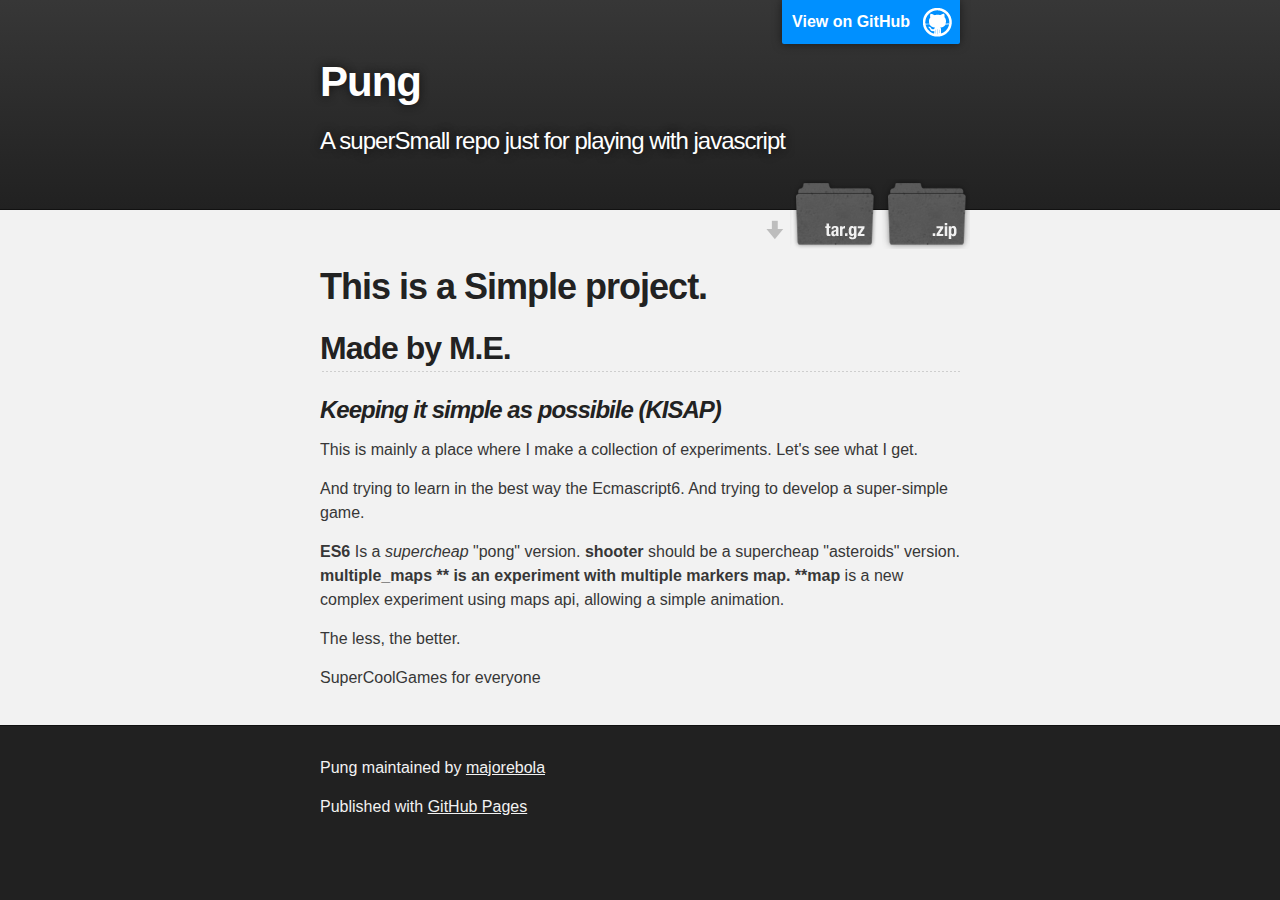
<file: index.html>
<!DOCTYPE html>
<html>

  <head>
    <meta charset='utf-8'>
    <meta http-equiv="X-UA-Compatible" content="chrome=1">
    <meta name="description" content="Pung : A superSmall repo just for playing with javascript">

    <link rel="stylesheet" type="text/css" media="screen" href="stylesheets/stylesheet.css">

    <title>Pung</title>
  </head>

  <body>

    <!-- HEADER -->
    <div id="header_wrap" class="outer">
        <header class="inner">
          <a id="forkme_banner" href="https://github.com/majorebola/pung">View on GitHub</a>

          <h1 id="project_title">Pung</h1>
          <h2 id="project_tagline">A superSmall repo just for playing with javascript</h2>

            <section id="downloads">
              <a class="zip_download_link" href="https://github.com/majorebola/pung/zipball/master">Download this project as a .zip file</a>
              <a class="tar_download_link" href="https://github.com/majorebola/pung/tarball/master">Download this project as a tar.gz file</a>
            </section>
        </header>
    </div>

    <!-- MAIN CONTENT -->
    <div id="main_content_wrap" class="outer">
      <section id="main_content" class="inner">
        <h1>
<a id="this-is-a-simple-project" class="anchor" href="#this-is-a-simple-project" aria-hidden="true"><span class="octicon octicon-link"></span></a>This is a Simple project.</h1>

<h2>
<a id="made-by-me" class="anchor" href="#made-by-me" aria-hidden="true"><span class="octicon octicon-link"></span></a>Made by M.E.</h2>

<h3>
<a id="keeping-it-simple-as-possibile-kisap" class="anchor" href="#keeping-it-simple-as-possibile-kisap" aria-hidden="true"><span class="octicon octicon-link"></span></a><em>Keeping it simple as possibile (<em>KISAP</em>)</em>
</h3>

<p>This is mainly a place where I make a collection of experiments. 
Let's see what I get.</p>

<p>And trying to learn in the best way the Ecmascript6.
And trying to develop a super-simple game.</p>

<p><strong>ES6</strong> Is a <em>supercheap</em> "pong" version.
<strong>shooter</strong> should be a supercheap "asteroids" version.
<strong>multiple_maps ** is an experiment with multiple markers map.
**map</strong> is a new complex experiment using maps api, allowing a simple animation.</p>

<p>The less, the better.</p>

<p>SuperCoolGames for everyone</p>
      </section>
    </div>

    <!-- FOOTER  -->
    <div id="footer_wrap" class="outer">
      <footer class="inner">
        <p class="copyright">Pung maintained by <a href="https://github.com/majorebola">majorebola</a></p>
        <p>Published with <a href="https://pages.github.com">GitHub Pages</a></p>
      </footer>
    </div>

    

  </body>
</html>
</file>
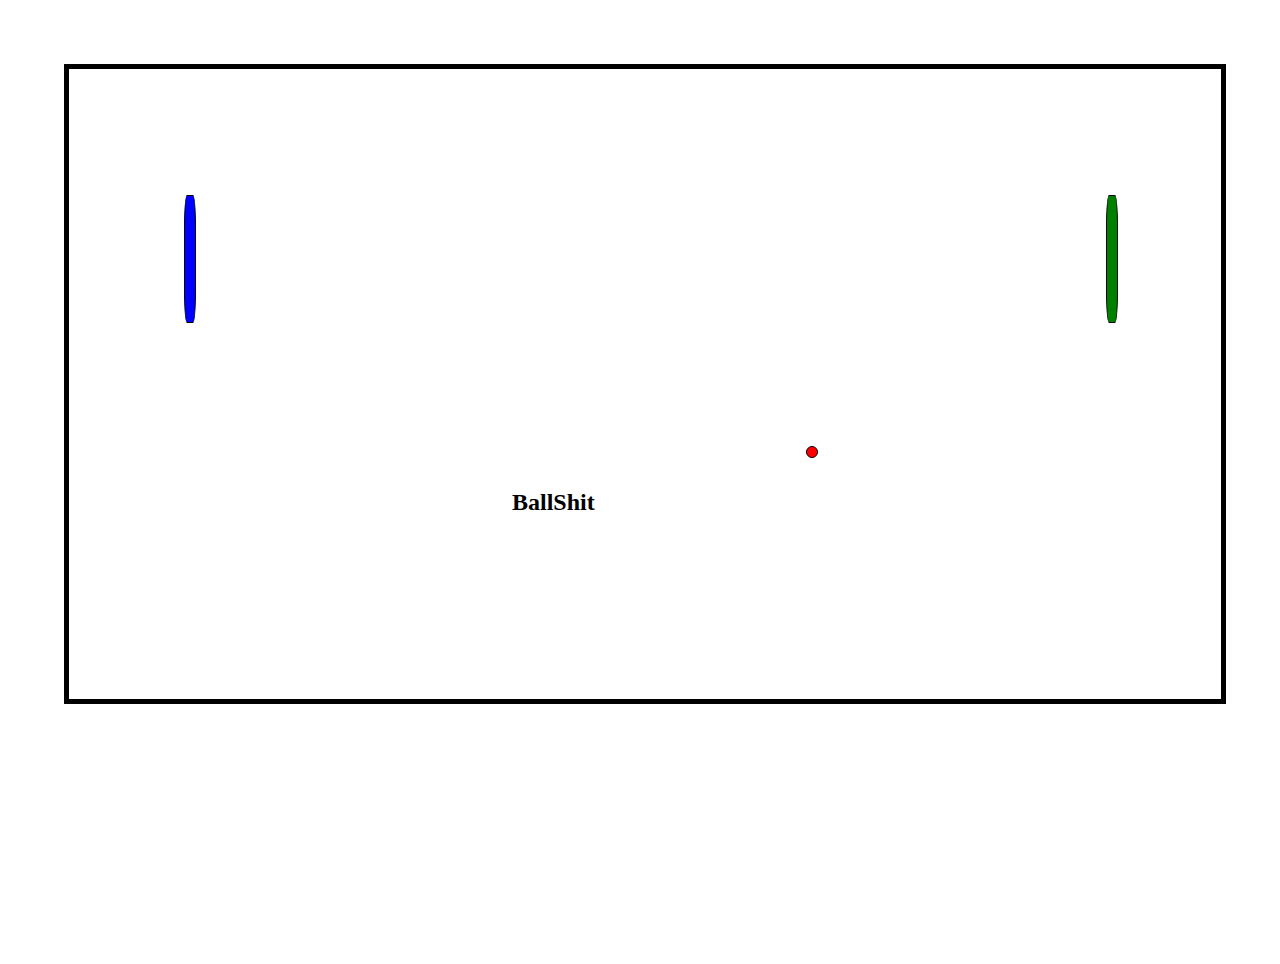
<file: es6/index.html>
<!DOCTYPE html>
<html>
  <head>
  <!--Import Google Icon Font-->
  <link href="http://fonts.googleapis.com/icon?family=Material+Icons" rel="stylesheet">
  <link href='https://fonts.googleapis.com/css?family=Open+Sans' rel='stylesheet' type='text/css'>
  <link type="text/css" rel="stylesheet" href="css/style.css"  media="screen,projection"/>
  <meta name="viewport" content="width=device-width, initial-scale=1.0"/>
  <title>BallShit Revolution</title>

  <script type="text/javascript" src="js/main.js"></script>
  </head>

<body>
<div></div>
  <section class="container" id="main-data-container">
    <h2 class="absolute centered">BallShit</h2>
    <div id="here">
      <div id="ball"></div>
      <div class="bar" id="bar1"></div>
      <div class="bar" id="bar2"></div>
    </div>
    <div id="points1" class="absolute points">
    </div>
    <div id="points2" class="absolute points">
    </div>
  </section>
</body>
</html>
</file>
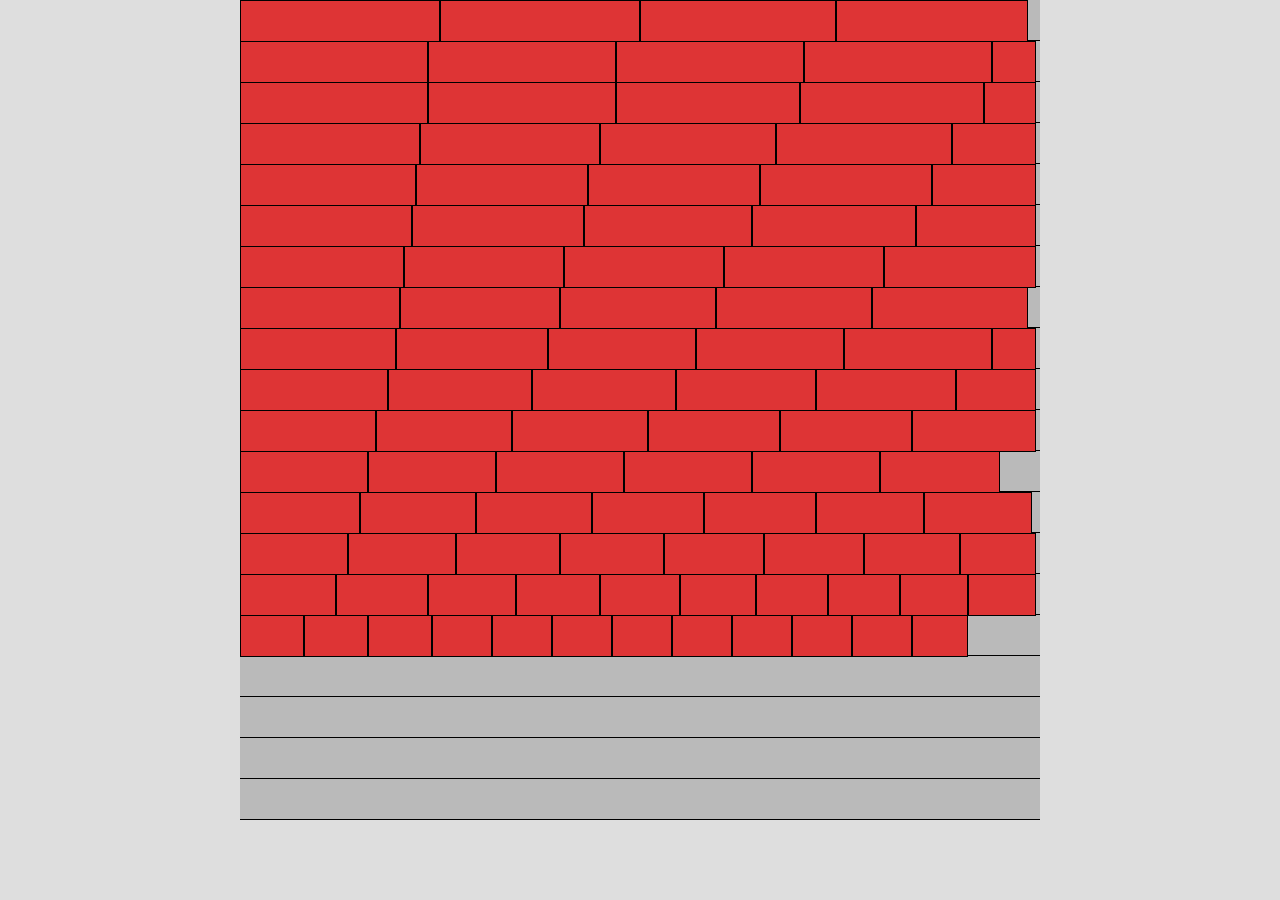
<file: filler/index.html>
<html>
<head>
    <script type="application/javascript" src="main.js"></script>
    <link href="style.css" type="text/css" rel="stylesheet">
</head>
<body>
    <div id="container">
    </div>
</body>
</html>
</file>
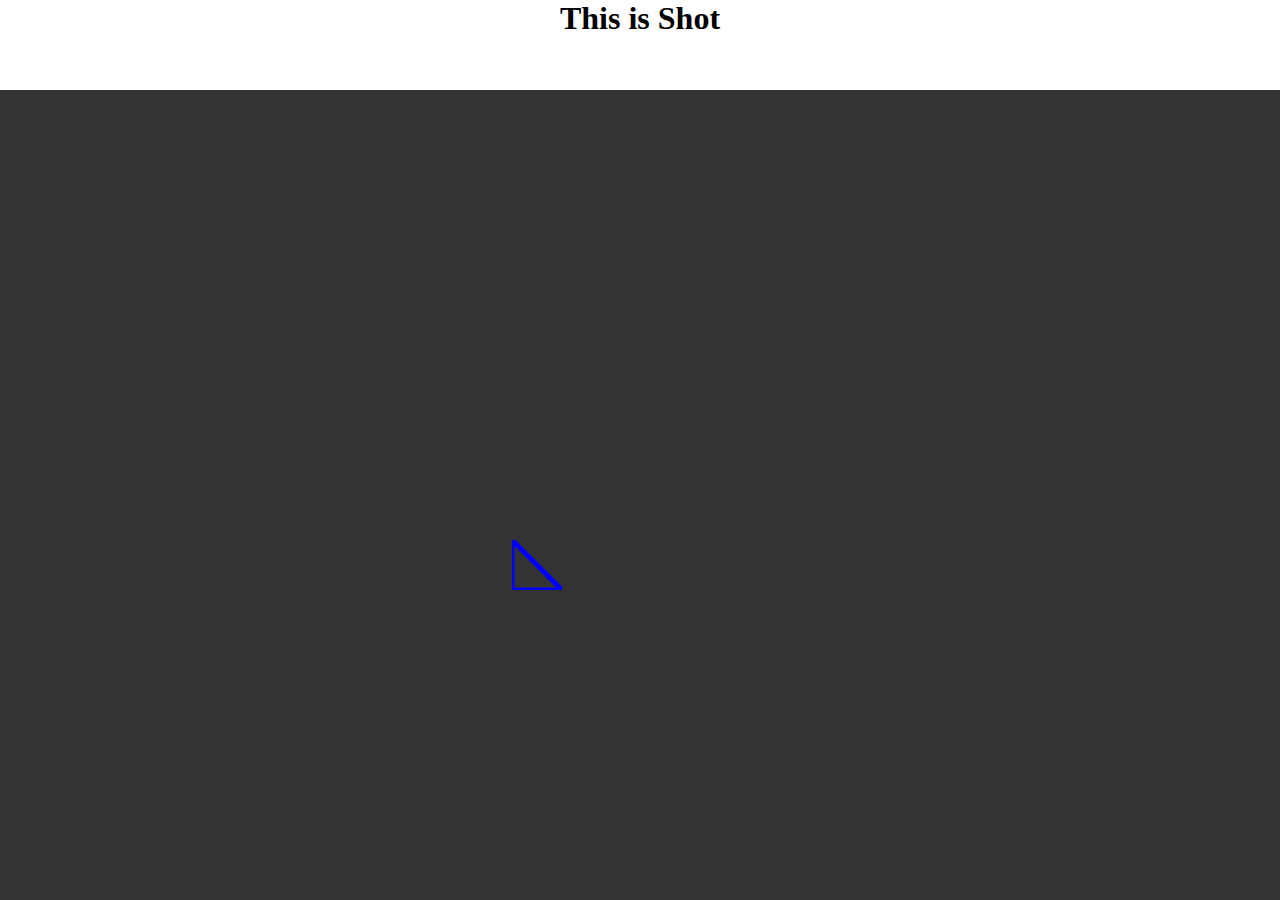
<file: shooter/index.html>
<!DOCTYPE html>
<html>
  <head>
  <!--Import Google Icon Font-->
  <link href="http://fonts.googleapis.com/icon?family=Material+Icons" rel="stylesheet">
  <link href='https://fonts.googleapis.com/css?family=Open+Sans' rel='stylesheet' type='text/css'>
  <link type="text/css" rel="stylesheet" href="css/style.css"  media="screen,projection"/>
  <meta name="viewport" content="width=device-width, initial-scale=1.0"/>
  <title>ShotThis</title>

  <script type="text/javascript" src="js/main.js"></script>
  </head>

<body>
  <div id="header">
    <h1>This is Shot</h1>
    <div id="log"></div>
  </div>
  <div id="warfield" class="warfield">
    <canvas id="astro" width="50" height="50" class="astro"></canvas>
  </div>
</html>
</file>
<file: stylesheets/stylesheet.css>
/*******************************************************************************
Slate Theme for GitHub Pages
by Jason Costello, @jsncostello
*******************************************************************************/

@import url(github-light.css);

/*******************************************************************************
MeyerWeb Reset
*******************************************************************************/

html, body, div, span, applet, object, iframe,
h1, h2, h3, h4, h5, h6, p, blockquote, pre,
a, abbr, acronym, address, big, cite, code,
del, dfn, em, img, ins, kbd, q, s, samp,
small, strike, strong, sub, sup, tt, var,
b, u, i, center,
dl, dt, dd, ol, ul, li,
fieldset, form, label, legend,
table, caption, tbody, tfoot, thead, tr, th, td,
article, aside, canvas, details, embed,
figure, figcaption, footer, header, hgroup,
menu, nav, output, ruby, section, summary,
time, mark, audio, video {
  margin: 0;
  padding: 0;
  border: 0;
  font: inherit;
  vertical-align: baseline;
}

/* HTML5 display-role reset for older browsers */
article, aside, details, figcaption, figure,
footer, header, hgroup, menu, nav, section {
  display: block;
}

ol, ul {
  list-style: none;
}

table {
  border-collapse: collapse;
  border-spacing: 0;
}

/*******************************************************************************
Theme Styles
*******************************************************************************/

body {
  box-sizing: border-box;
  color:#373737;
  background: #212121;
  font-size: 16px;
  font-family: 'Myriad Pro', Calibri, Helvetica, Arial, sans-serif;
  line-height: 1.5;
  -webkit-font-smoothing: antialiased;
}

h1, h2, h3, h4, h5, h6 {
  margin: 10px 0;
  font-weight: 700;
  color:#222222;
  font-family: 'Lucida Grande', 'Calibri', Helvetica, Arial, sans-serif;
  letter-spacing: -1px;
}

h1 {
  font-size: 36px;
  font-weight: 700;
}

h2 {
  padding-bottom: 10px;
  font-size: 32px;
  background: url('../images/bg_hr.png') repeat-x bottom;
}

h3 {
  font-size: 24px;
}

h4 {
  font-size: 21px;
}

h5 {
  font-size: 18px;
}

h6 {
  font-size: 16px;
}

p {
  margin: 10px 0 15px 0;
}

footer p {
  color: #f2f2f2;
}

a {
  text-decoration: none;
  color: #007edf;
  text-shadow: none;

  transition: color 0.5s ease;
  transition: text-shadow 0.5s ease;
  -webkit-transition: color 0.5s ease;
  -webkit-transition: text-shadow 0.5s ease;
  -moz-transition: color 0.5s ease;
  -moz-transition: text-shadow 0.5s ease;
  -o-transition: color 0.5s ease;
  -o-transition: text-shadow 0.5s ease;
  -ms-transition: color 0.5s ease;
  -ms-transition: text-shadow 0.5s ease;
}

a:hover, a:focus {text-decoration: underline;}

footer a {
  color: #F2F2F2;
  text-decoration: underline;
}

em {
  font-style: italic;
}

strong {
  font-weight: bold;
}

img {
  position: relative;
  margin: 0 auto;
  max-width: 739px;
  padding: 5px;
  margin: 10px 0 10px 0;
  border: 1px solid #ebebeb;

  box-shadow: 0 0 5px #ebebeb;
  -webkit-box-shadow: 0 0 5px #ebebeb;
  -moz-box-shadow: 0 0 5px #ebebeb;
  -o-box-shadow: 0 0 5px #ebebeb;
  -ms-box-shadow: 0 0 5px #ebebeb;
}

p img {
  display: inline;
  margin: 0;
  padding: 0;
  vertical-align: middle;
  text-align: center;
  border: none;
}

pre, code {
  width: 100%;
  color: #222;
  background-color: #fff;

  font-family: Monaco, "Bitstream Vera Sans Mono", "Lucida Console", Terminal, monospace;
  font-size: 14px;

  border-radius: 2px;
  -moz-border-radius: 2px;
  -webkit-border-radius: 2px;
}

pre {
  width: 100%;
  padding: 10px;
  box-shadow: 0 0 10px rgba(0,0,0,.1);
  overflow: auto;
}

code {
  padding: 3px;
  margin: 0 3px;
  box-shadow: 0 0 10px rgba(0,0,0,.1);
}

pre code {
  display: block;
  box-shadow: none;
}

blockquote {
  color: #666;
  margin-bottom: 20px;
  padding: 0 0 0 20px;
  border-left: 3px solid #bbb;
}


ul, ol, dl {
  margin-bottom: 15px
}

ul {
  list-style-position: inside;
  list-style: disc;
  padding-left: 20px;
}

ol {
  list-style-position: inside;
  list-style: decimal;
  padding-left: 20px;
}

dl dt {
  font-weight: bold;
}

dl dd {
  padding-left: 20px;
  font-style: italic;
}

dl p {
  padding-left: 20px;
  font-style: italic;
}

hr {
  height: 1px;
  margin-bottom: 5px;
  border: none;
  background: url('../images/bg_hr.png') repeat-x center;
}

table {
  border: 1px solid #373737;
  margin-bottom: 20px;
  text-align: left;
 }

th {
  font-family: 'Lucida Grande', 'Helvetica Neue', Helvetica, Arial, sans-serif;
  padding: 10px;
  background: #373737;
  color: #fff;
 }

td {
  padding: 10px;
  border: 1px solid #373737;
 }

form {
  background: #f2f2f2;
  padding: 20px;
}

/*******************************************************************************
Full-Width Styles
*******************************************************************************/

.outer {
  width: 100%;
}

.inner {
  position: relative;
  max-width: 640px;
  padding: 20px 10px;
  margin: 0 auto;
}

#forkme_banner {
  display: block;
  position: absolute;
  top:0;
  right: 10px;
  z-index: 10;
  padding: 10px 50px 10px 10px;
  color: #fff;
  background: url('../images/blacktocat.png') #0090ff no-repeat 95% 50%;
  font-weight: 700;
  box-shadow: 0 0 10px rgba(0,0,0,.5);
  border-bottom-left-radius: 2px;
  border-bottom-right-radius: 2px;
}

#header_wrap {
  background: #212121;
  background: -moz-linear-gradient(top, #373737, #212121);
  background: -webkit-linear-gradient(top, #373737, #212121);
  background: -ms-linear-gradient(top, #373737, #212121);
  background: -o-linear-gradient(top, #373737, #212121);
  background: linear-gradient(top, #373737, #212121);
}

#header_wrap .inner {
  padding: 50px 10px 30px 10px;
}

#project_title {
  margin: 0;
  color: #fff;
  font-size: 42px;
  font-weight: 700;
  text-shadow: #111 0px 0px 10px;
}

#project_tagline {
  color: #fff;
  font-size: 24px;
  font-weight: 300;
  background: none;
  text-shadow: #111 0px 0px 10px;
}

#downloads {
  position: absolute;
  width: 210px;
  z-index: 10;
  bottom: -40px;
  right: 0;
  height: 70px;
  background: url('../images/icon_download.png') no-repeat 0% 90%;
}

.zip_download_link {
  display: block;
  float: right;
  width: 90px;
  height:70px;
  text-indent: -5000px;
  overflow: hidden;
  background: url(../images/sprite_download.png) no-repeat bottom left;
}

.tar_download_link {
  display: block;
  float: right;
  width: 90px;
  height:70px;
  text-indent: -5000px;
  overflow: hidden;
  background: url(../images/sprite_download.png) no-repeat bottom right;
  margin-left: 10px;
}

.zip_download_link:hover {
  background: url(../images/sprite_download.png) no-repeat top left;
}

.tar_download_link:hover {
  background: url(../images/sprite_download.png) no-repeat top right;
}

#main_content_wrap {
  background: #f2f2f2;
  border-top: 1px solid #111;
  border-bottom: 1px solid #111;
}

#main_content {
  padding-top: 40px;
}

#footer_wrap {
  background: #212121;
}



/*******************************************************************************
Small Device Styles
*******************************************************************************/

@media screen and (max-width: 480px) {
  body {
    font-size:14px;
  }

  #downloads {
    display: none;
  }

  .inner {
    min-width: 320px;
    max-width: 480px;
  }

  #project_title {
  font-size: 32px;
  }

  h1 {
    font-size: 28px;
  }

  h2 {
    font-size: 24px;
  }

  h3 {
    font-size: 21px;
  }

  h4 {
    font-size: 18px;
  }

  h5 {
    font-size: 14px;
  }

  h6 {
    font-size: 12px;
  }

  code, pre {
    min-width: 320px;
    max-width: 480px;
    font-size: 11px;
  }

}
</file>
<file: es6/css/style.css>
body {
	width: 100vw;
	height: 100vh;
	margin: 0;
}
.container {
	height: inherit;
	width: inherit;
	position: relative;
}
#here {
	width: 90%;
	height: 70%;
	margin-left: 5%;
	margin-top: 5%;
	border: 5px solid black;
	position: relative;
}
.absolute {
	position: absolute;
}
.centered {
	top:45%;
	left:40%;
}
#points1 {
	top:-10%;
	left:20%;
}
#points2 {
	top:-10%;
	left:70%;
}
.points {

}

#ball {
	background-color: red;
	height: 10px;
	width: 10px;
	border-radius:50%;
	border: 1px black solid;
	position:absolute;
}
#bar1 {
	background-color: blue;
}
#bar2 {
	background-color: green;
}
.bar {
	width: 10px;
	border-radius:25%;
	border: 1px black solid;
	position:absolute;
}
</file>
<file: filler/style.css>
body {
    width: 100%;
    height: 100vh;
    margin: 0 auto;
    background: #DEDEDE;
}

.container {
    height: 40px;
    margin: 0 auto;
    border-bottom: 1px solid black;
    background: #BABABA;
    display: flex;
}
.element {
    height: 40px;
    border: 1px solid black;
    background: #DE3435;
}
</file>
<file: shooter/css/style.css>
body{
	height: 100vh;
	width: 100vw;
	margin: 0;
}
#header {
	height: 10%;
	margin: 0 auto;
}
#header h1 {
	margin: 0 auto;
	text-align: center;
}
.warfield{
	margin: 0;
	height: 90%;
	width: 100%;
	background-color: #333333;
}
.astro {
	position: absolute;
}
.bullet {
	position: absolute;
	width: 10px;
	height: 10px;
	border-radius: 50%;
	background-color: white;
}
</file>
